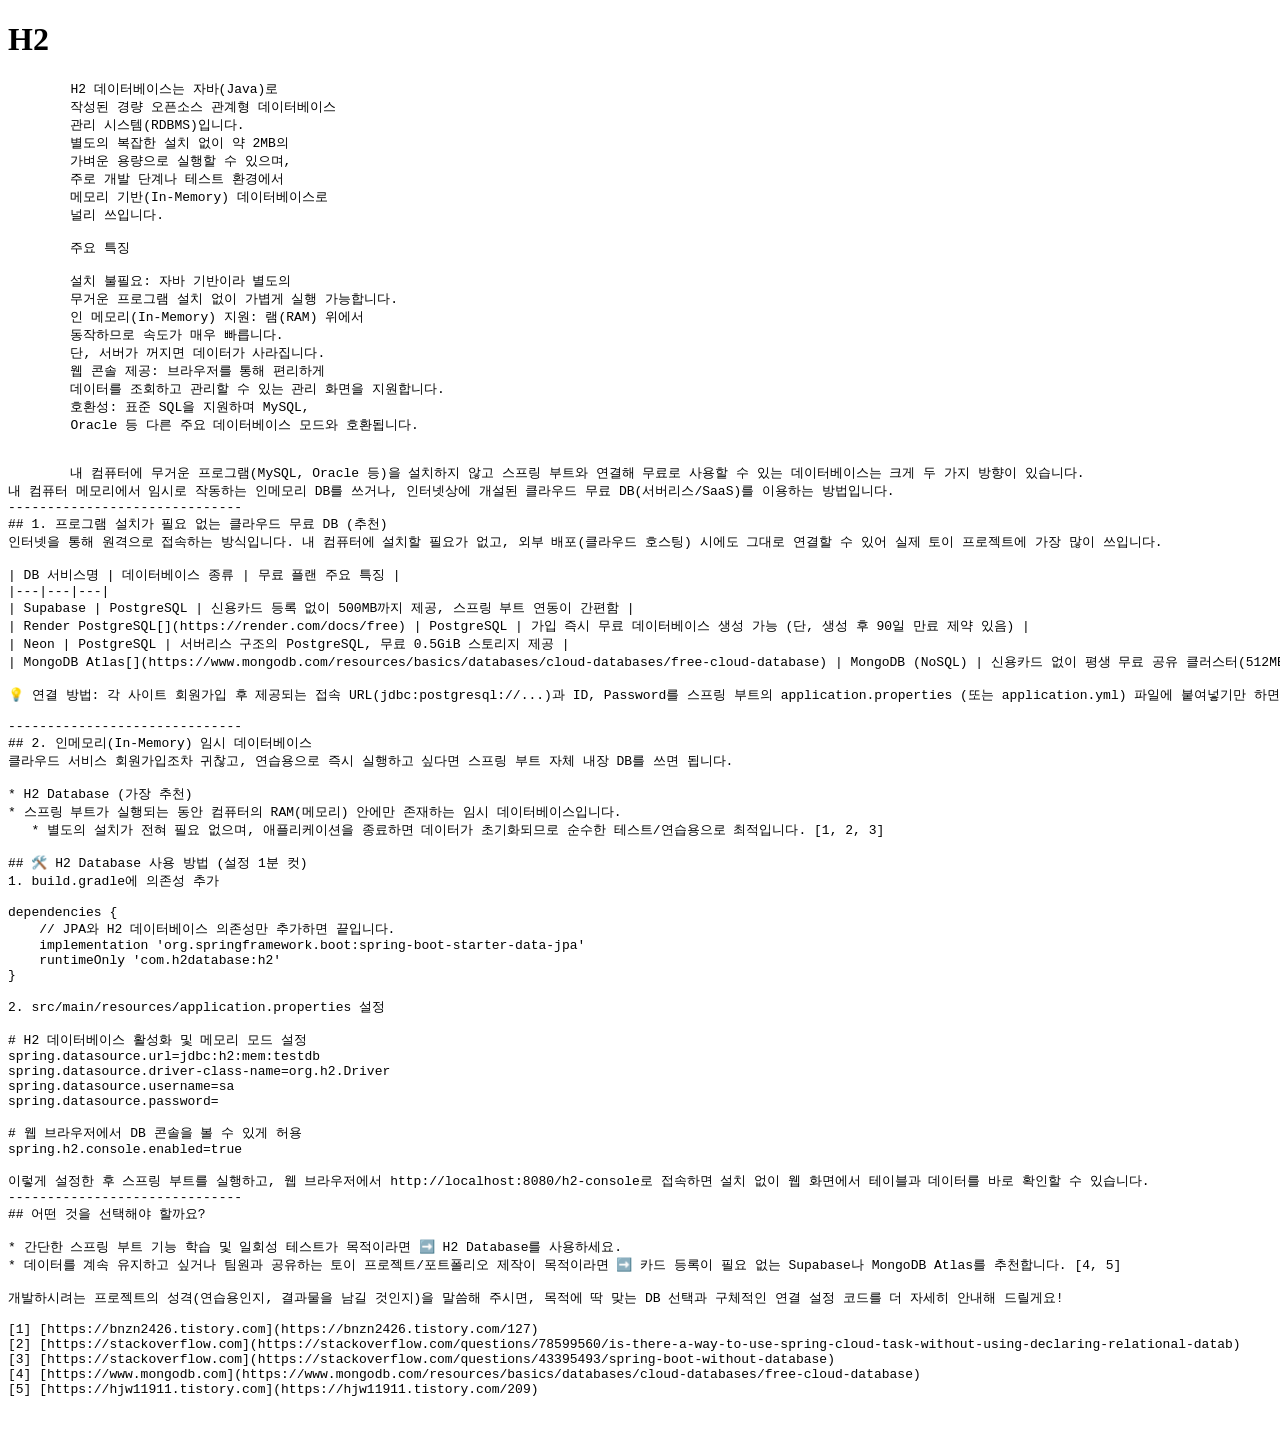
<file: dictionary_web_parts/h/h2.html>
<!DOCTYPE html>
<html lang="ko">

<head>
    <meta charset="UTF-8">
    <meta name="viewport" content="width=device-width, initial-scale=1.0">
    <title>H2 데이터베이스</title>
</head>

<body>
    <h1>H2</h1>
    <pre>
        H2 데이터베이스는 자바(Java)로 
        작성된 경량 오픈소스 관계형 데이터베이스 
        관리 시스템(RDBMS)입니다. 
        별도의 복잡한 설치 없이 약 2MB의 
        가벼운 용량으로 실행할 수 있으며, 
        주로 개발 단계나 테스트 환경에서 
        메모리 기반(In-Memory) 데이터베이스로 
        널리 쓰입니다.
        
        주요 특징
        
        설치 불필요: 자바 기반이라 별도의 
        무거운 프로그램 설치 없이 가볍게 실행 가능합니다.
        인 메모리(In-Memory) 지원: 램(RAM) 위에서 
        동작하므로 속도가 매우 빠릅니다. 
        단, 서버가 꺼지면 데이터가 사라집니다.
        웹 콘솔 제공: 브라우저를 통해 편리하게 
        데이터를 조회하고 관리할 수 있는 관리 화면을 지원합니다.
        호환성: 표준 SQL을 지원하며 MySQL, 
        Oracle 등 다른 주요 데이터베이스 모드와 호환됩니다.


        내 컴퓨터에 무거운 프로그램(MySQL, Oracle 등)을 설치하지 않고 스프링 부트와 연결해 무료로 사용할 수 있는 데이터베이스는 크게 두 가지 방향이 있습니다.
내 컴퓨터 메모리에서 임시로 작동하는 인메모리 DB를 쓰거나, 인터넷상에 개설된 클라우드 무료 DB(서버리스/SaaS)를 이용하는 방법입니다.
------------------------------
## 1. 프로그램 설치가 필요 없는 클라우드 무료 DB (추천)
인터넷을 통해 원격으로 접속하는 방식입니다. 내 컴퓨터에 설치할 필요가 없고, 외부 배포(클라우드 호스팅) 시에도 그대로 연결할 수 있어 실제 토이 프로젝트에 가장 많이 쓰입니다.

| DB 서비스명 | 데이터베이스 종류 | 무료 플랜 주요 특징 |
|---|---|---|
| Supabase | PostgreSQL | 신용카드 등록 없이 500MB까지 제공, 스프링 부트 연동이 간편함 |
| Render PostgreSQL[](https://render.com/docs/free) | PostgreSQL | 가입 즉시 무료 데이터베이스 생성 가능 (단, 생성 후 90일 만료 제약 있음) |
| Neon | PostgreSQL | 서버리스 구조의 PostgreSQL, 무료 0.5GiB 스토리지 제공 |
| MongoDB Atlas[](https://www.mongodb.com/resources/basics/databases/cloud-databases/free-cloud-database) | MongoDB (NoSQL) | 신용카드 없이 평생 무료 공유 클러스터(512MB~5GB) 제공 |

💡 연결 방법: 각 사이트 회원가입 후 제공되는 접속 URL(jdbc:postgresql://...)과 ID, Password를 스프링 부트의 application.properties (또는 application.yml) 파일에 붙여넣기만 하면 바로 작동합니다.

------------------------------
## 2. 인메모리(In-Memory) 임시 데이터베이스
클라우드 서비스 회원가입조차 귀찮고, 연습용으로 즉시 실행하고 싶다면 스프링 부트 자체 내장 DB를 쓰면 됩니다.

* H2 Database (가장 추천)
* 스프링 부트가 실행되는 동안 컴퓨터의 RAM(메모리) 안에만 존재하는 임시 데이터베이스입니다.
   * 별도의 설치가 전혀 필요 없으며, 애플리케이션을 종료하면 데이터가 초기화되므로 순수한 테스트/연습용으로 최적입니다. [1, 2, 3] 

## 🛠️ H2 Database 사용 방법 (설정 1분 컷)
1. build.gradle에 의존성 추가

dependencies {
    // JPA와 H2 데이터베이스 의존성만 추가하면 끝입니다.
    implementation 'org.springframework.boot:spring-boot-starter-data-jpa'
    runtimeOnly 'com.h2database:h2'
}

2. src/main/resources/application.properties 설정

# H2 데이터베이스 활성화 및 메모리 모드 설정
spring.datasource.url=jdbc:h2:mem:testdb
spring.datasource.driver-class-name=org.h2.Driver
spring.datasource.username=sa
spring.datasource.password=

# 웹 브라우저에서 DB 콘솔을 볼 수 있게 허용
spring.h2.console.enabled=true

이렇게 설정한 후 스프링 부트를 실행하고, 웹 브라우저에서 http://localhost:8080/h2-console로 접속하면 설치 없이 웹 화면에서 테이블과 데이터를 바로 확인할 수 있습니다.
------------------------------
## 어떤 것을 선택해야 할까요?

* 간단한 스프링 부트 기능 학습 및 일회성 테스트가 목적이라면 ➡️ H2 Database를 사용하세요.
* 데이터를 계속 유지하고 싶거나 팀원과 공유하는 토이 프로젝트/포트폴리오 제작이 목적이라면 ➡️ 카드 등록이 필요 없는 Supabase나 MongoDB Atlas를 추천합니다. [4, 5] 

개발하시려는 프로젝트의 성격(연습용인지, 결과물을 남길 것인지)을 말씀해 주시면, 목적에 딱 맞는 DB 선택과 구체적인 연결 설정 코드를 더 자세히 안내해 드릴게요!

[1] [https://bnzn2426.tistory.com](https://bnzn2426.tistory.com/127)
[2] [https://stackoverflow.com](https://stackoverflow.com/questions/78599560/is-there-a-way-to-use-spring-cloud-task-without-using-declaring-relational-datab)
[3] [https://stackoverflow.com](https://stackoverflow.com/questions/43395493/spring-boot-without-database)
[4] [https://www.mongodb.com](https://www.mongodb.com/resources/basics/databases/cloud-databases/free-cloud-database)
[5] [https://hjw11911.tistory.com](https://hjw11911.tistory.com/209)

    </pre>
</body>

</html>
</file>
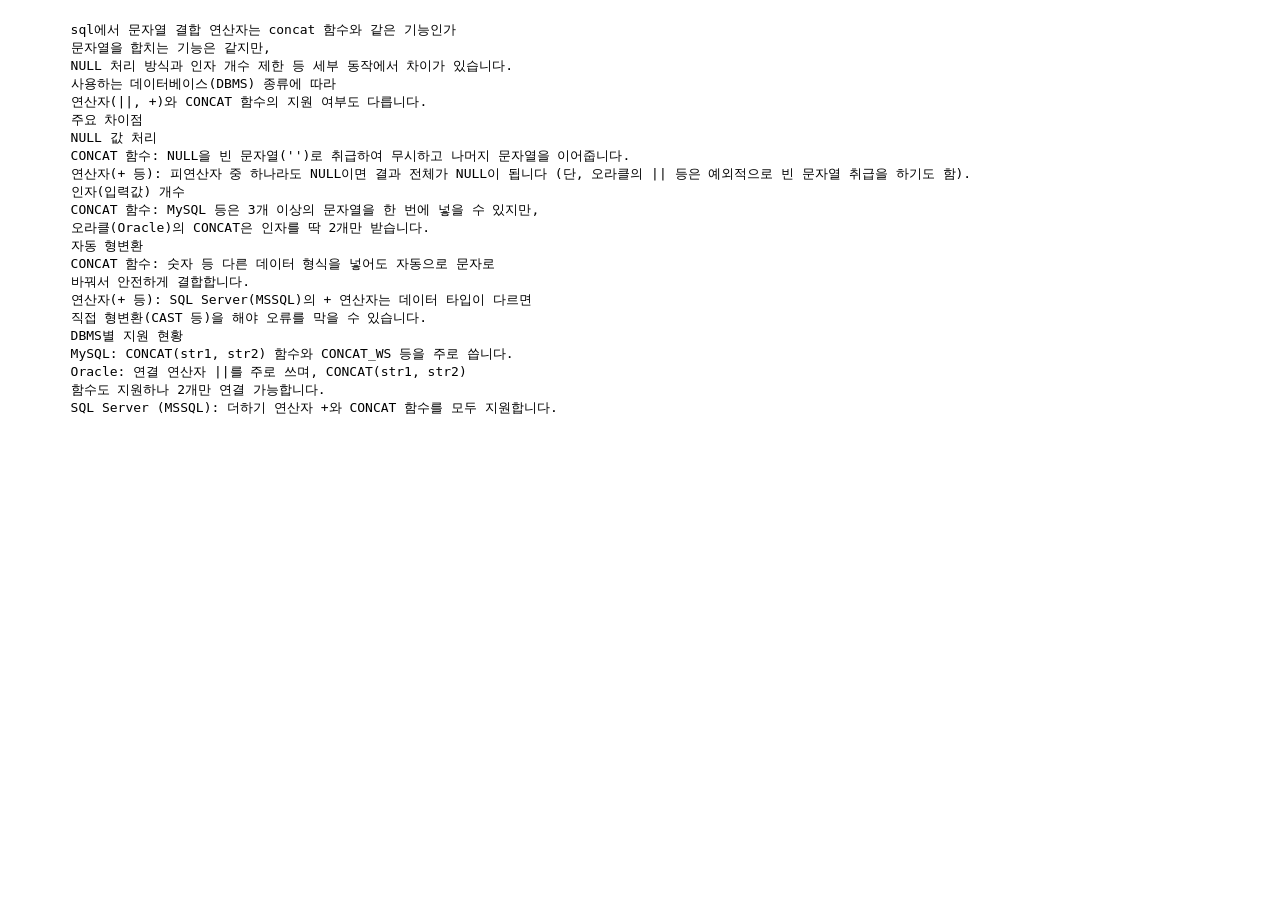
<file: dictionary_web_parts/ㅁ/문자열_연결.html>
<!DOCTYPE html>
<html lang="ko">

<head>
    <meta charset="UTF-8">
    <meta name="viewport" content="width=device-width, initial-scale=1.0">
    <title>cube</title>
</head>

<body>
    <h1></h1>
    <pre>
        sql에서 문자열 결합 연산자는 concat 함수와 같은 기능인가
        문자열을 합치는 기능은 같지만, 
        NULL 처리 방식과 인자 개수 제한 등 세부 동작에서 차이가 있습니다. 
        사용하는 데이터베이스(DBMS) 종류에 따라 
        연산자(||, +)와 CONCAT 함수의 지원 여부도 다릅니다.
        주요 차이점
        NULL 값 처리
        CONCAT 함수: NULL을 빈 문자열('')로 취급하여 무시하고 나머지 문자열을 이어줍니다.
        연산자(+ 등): 피연산자 중 하나라도 NULL이면 결과 전체가 NULL이 됩니다 (단, 오라클의 || 등은 예외적으로 빈 문자열 취급을 하기도 함).
        인자(입력값) 개수
        CONCAT 함수: MySQL 등은 3개 이상의 문자열을 한 번에 넣을 수 있지만, 
        오라클(Oracle)의 CONCAT은 인자를 딱 2개만 받습니다.
        자동 형변환
        CONCAT 함수: 숫자 등 다른 데이터 형식을 넣어도 자동으로 문자로 
        바꿔서 안전하게 결합합니다.
        연산자(+ 등): SQL Server(MSSQL)의 + 연산자는 데이터 타입이 다르면 
        직접 형변환(CAST 등)을 해야 오류를 막을 수 있습니다.
        DBMS별 지원 현황
        MySQL: CONCAT(str1, str2) 함수와 CONCAT_WS 등을 주로 씁니다.
        Oracle: 연결 연산자 ||를 주로 쓰며, CONCAT(str1, str2) 
        함수도 지원하나 2개만 연결 가능합니다.
        SQL Server (MSSQL): 더하기 연산자 +와 CONCAT 함수를 모두 지원합니다. 

    </pre>
</body>

</html>
</file>
